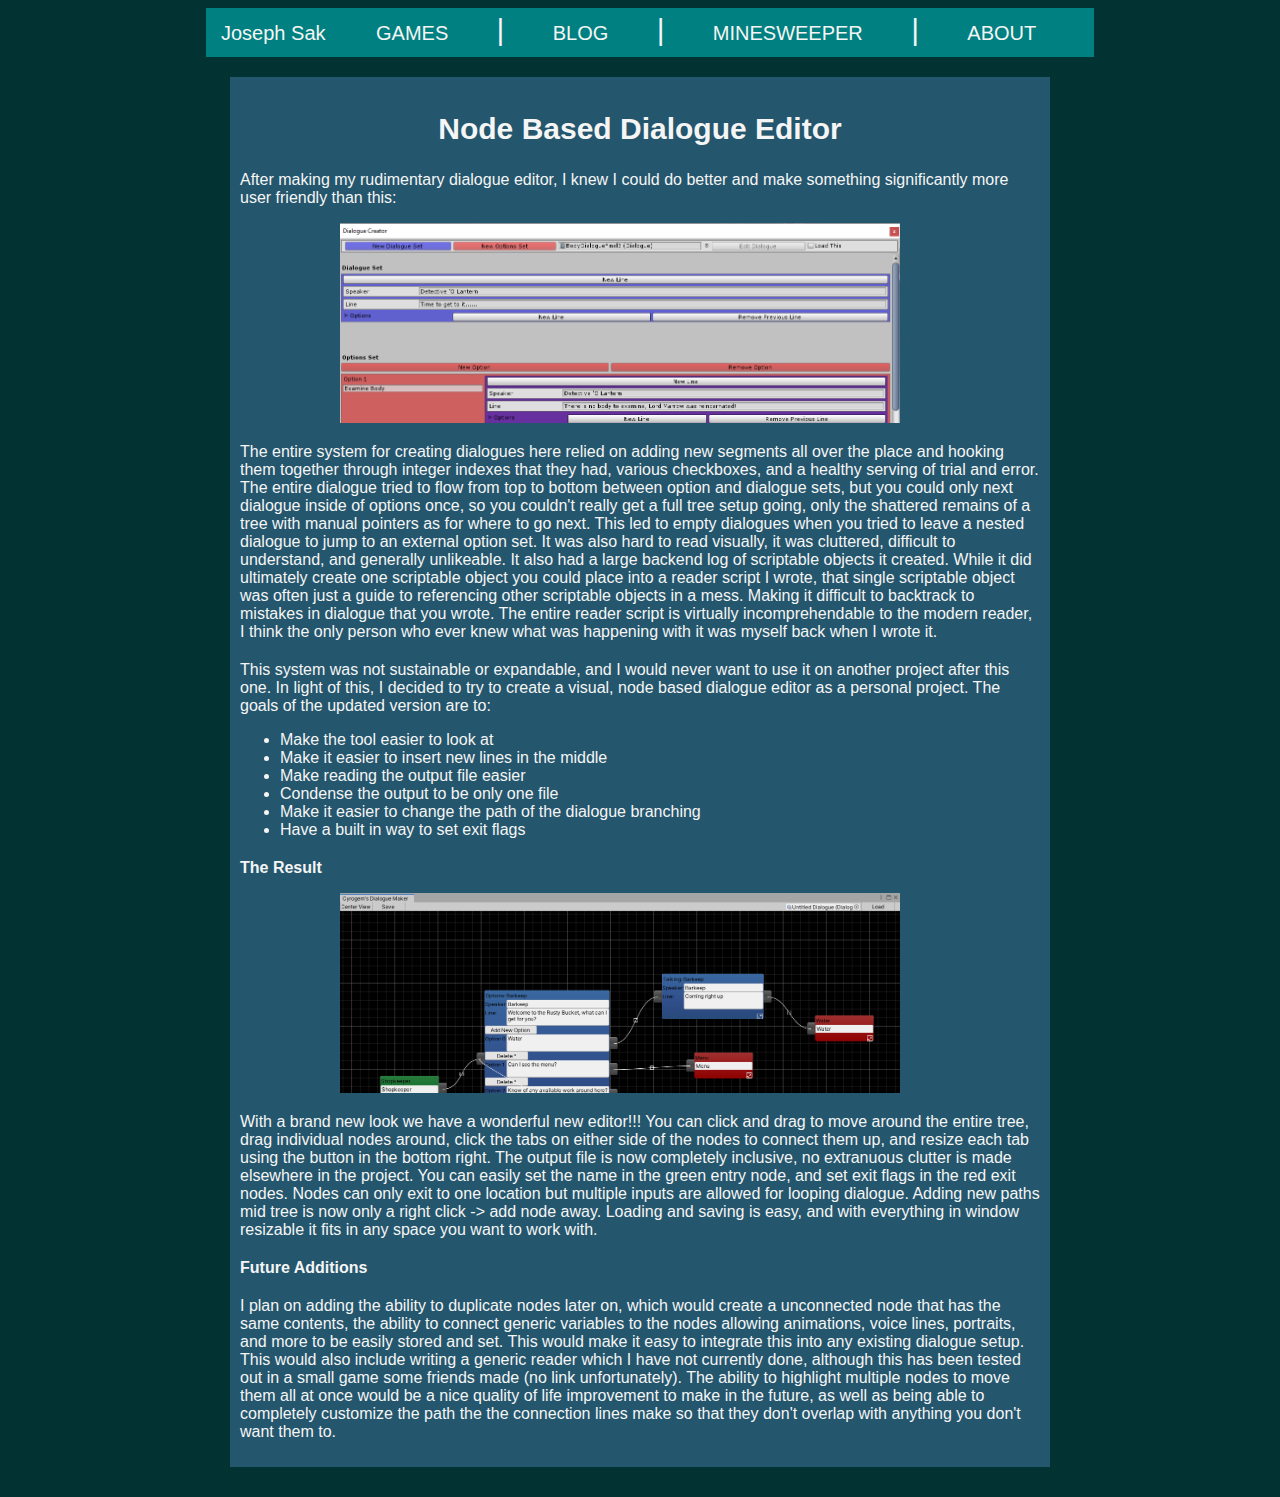
<file: blog.html>
<!DOCTYPE html>
<html lang="en">
<head>
    <meta charset="UTF-8">
    <meta name="viewport" content="width=device-width, initial-scale=1.0">
    <title>Blog</title>
    <link href="style.css" rel="stylesheet"/>
</head>
<body>
    <header>
        <nav class="nav-name">
            <div class="nav-button">
                <a href="about.html">Joseph Sak</a>
            </div>
        </nav>
        <nav class="nav-bar">
            <div class="nav-button">
                <a href="index.html">GAMES</a>
            </div>
            <div class="nav-button">
                |
            </div>
            <div class="nav-button">
                <a href="blog.html">BLOG</a>
            </div>
            <div class="nav-button">
                |
            </div>
            <div class="nav-button">
                <a href="minesweeper.html">MINESWEEPER</a>
            </div>
            <div class="nav-button">
                |
            </div>
            <div class="nav-button">
                <a href="about.html">ABOUT&nbsp;&nbsp;&nbsp;&nbsp;&nbsp;</a>
            </div>

        </nav>
    </header>

    <!-- Generic Modal -->
    <div class="modal center" id="generic-modal">
        <span class="close" id="generic-close">&times;</span>
        <img class="center" id="generic-image" alt="Zoomed in image" src="sakjose1.jpg">
        <div class="center-text" id="generic-description">
            Default Description
        </div>
    </div>

    <article class="blog-block">
        <h2 class="blog-title center-text">
            Node Based Dialogue Editor
        </h2>
        <div class="blog-content">
            <p>
                After making my rudimentary dialogue editor, I knew I could do better and make something significantly more user
                friendly than this:
            </p>
            <div class="blog-image"><img class="zoom" alt="What the dialogue used to look like" src="blog_images/old-dialogue.PNG"></div>
            <p>
                The entire system for creating dialogues here relied on adding new segments all over the place and hooking them 
                together through integer indexes that they had, various checkboxes, and a healthy serving of trial and error.
                The entire dialogue tried to flow from top to bottom between option and dialogue sets, but you could only next
                dialogue inside of options once, so you couldn't really get a full tree setup going, only the shattered remains
                of a tree with manual pointers as for where to go next.  This led to empty dialogues when you tried to leave a 
                nested dialogue to jump to an external option set.  It was also hard to read visually, it was cluttered, difficult
                to understand, and generally unlikeable.  It also had a large backend log of scriptable objects it created.  While
                it did ultimately create one scriptable object you could place into a reader script I wrote, that single scriptable
                object was often just a guide to referencing other scriptable objects in a mess.  Making it difficult to backtrack
                to mistakes in dialogue that you wrote.  The entire reader script is virtually incomprehendable to the modern reader,
                I think the only person who ever knew what was happening with it was myself back when I wrote it.
            </p>
            <p>
                This system was not sustainable or expandable, and I would never want to use it on another project after this one.
                In light of this, I decided to try to create a visual, node based dialogue editor as a personal project.  The goals
                of the updated version are to:
            </p>
            <ul>
                <li>Make the tool easier to look at</li>
                <li>Make it easier to insert new lines in the middle</li>
                <li>Make reading the output file easier</li>
                <li>Condense the output to be only one file</li>
                <li>Make it easier to change the path of the dialogue branching</li>
                <li>Have a built in way to set exit flags</li>
            </ul>
            <p>
                <strong>The Result</strong><br>                
            </p>
            <div class="blog-image"><img class="zoom" alt="What the dialogue looks like now" src="blog_images/new-dialogue.PNG"></div>
            <p>
                With a brand new look we have a wonderful new editor!!!  You can click and drag to move around the entire tree, 
                drag individual nodes around, click the tabs on either side of the nodes to connect them up, and resize each tab 
                using the button in the bottom right.  The output file is now completely inclusive, no extranuous clutter is made
                elsewhere in the project.  You can easily set the name in the green entry node, and set exit flags in the red exit
                nodes. Nodes can only exit to one location but multiple inputs are allowed for looping dialogue.  Adding new paths
                mid tree is now only a right click -> add node away.  Loading and saving is easy, and with everything in window 
                resizable it fits in any space you want to work with.  
            </p>   
            <p>
                <strong>Future Additions</strong><br>                
            </p> 
            <p>
                I plan on adding the ability to duplicate nodes later on, which would create a unconnected node that has the same 
                contents, the ability to connect generic variables to the nodes allowing animations, voice lines, portraits, and 
                more to be easily stored and set.  This would make it easy to integrate this into any existing dialogue setup. 
                This would also include writing a generic reader which I have not currently done, although this has been tested out 
                in a small game some friends made (no link unfortunately).  The ability to highlight multiple nodes to move them all
                at once would be a nice quality of life improvement to make in the future, as well as being able to completely 
                customize the path the the connection lines make so that they don't overlap with anything you don't want them to.
            </p>
        </div>
    </article>


    <script src="blog.js"></script>
</body>
</html>
</file>
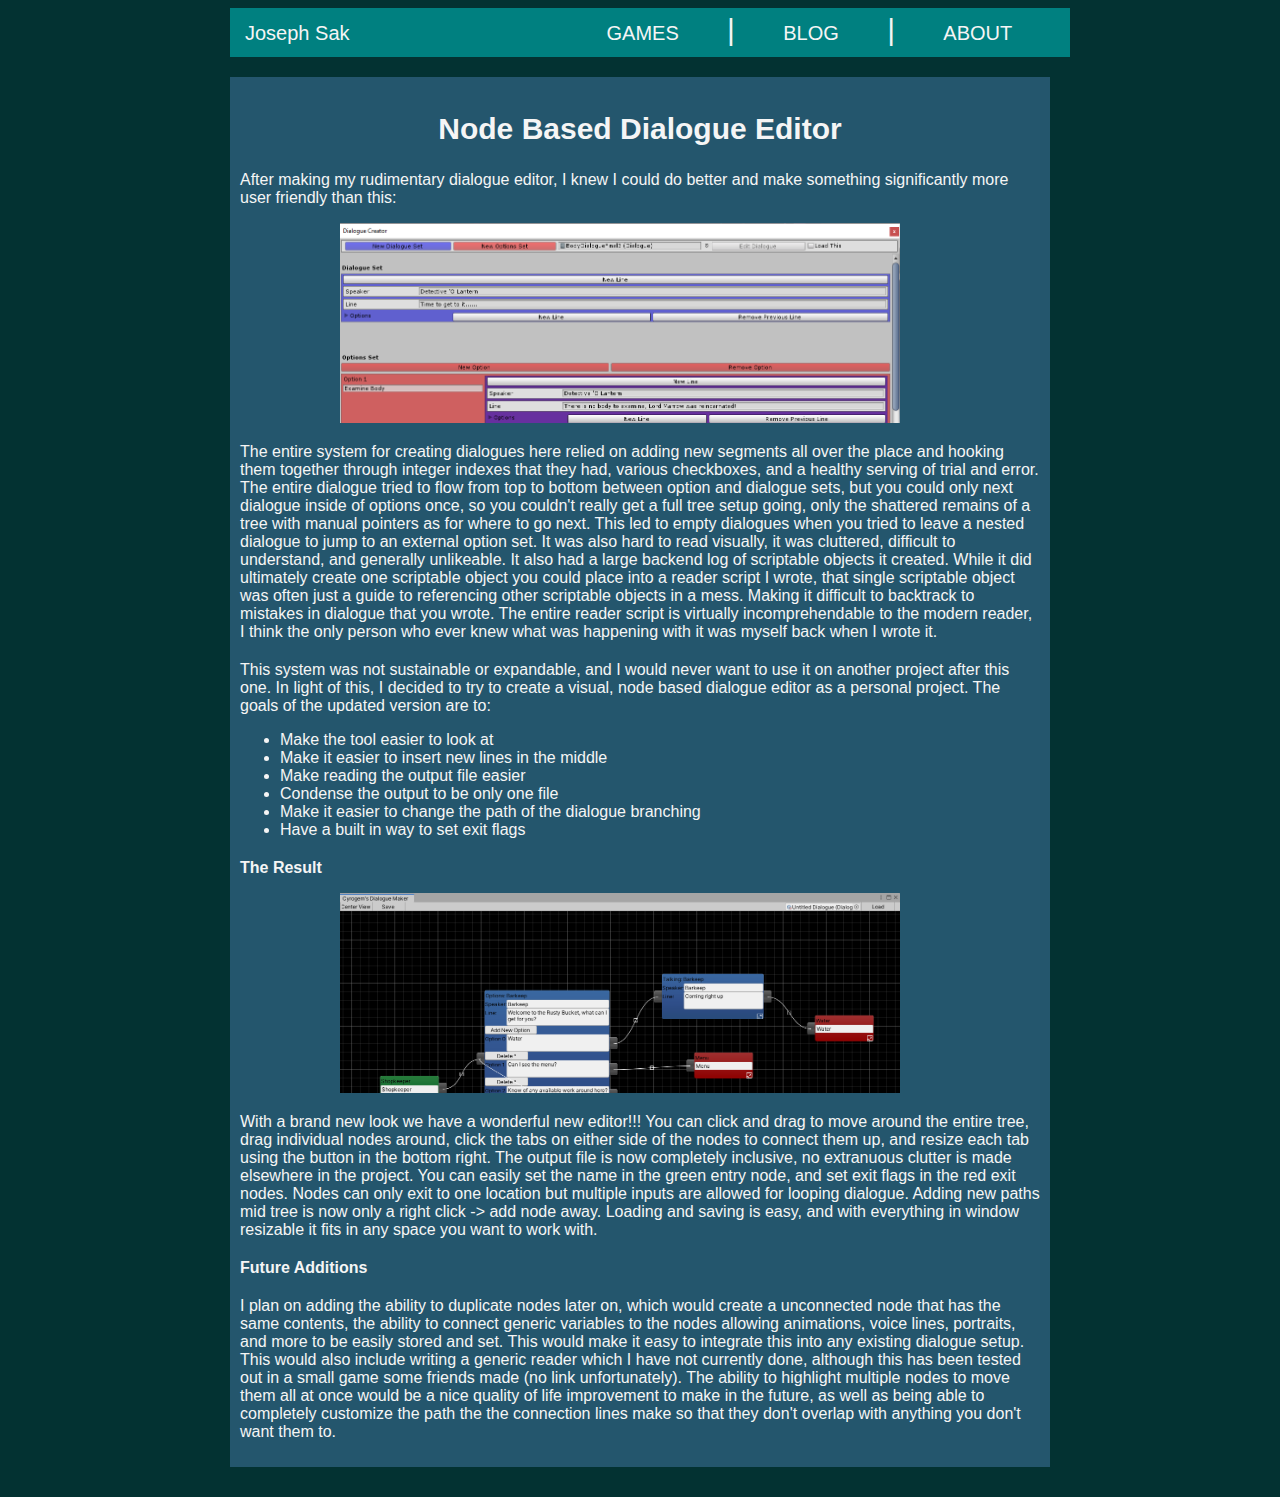
<file: mi347-blog.html>
<!DOCTYPE html>
<html lang="en">
<head>
    <meta charset="UTF-8">
    <meta name="viewport" content="width=device-width, initial-scale=1.0">
    <title>Blog</title>
    <link href="style.css" rel="stylesheet"/>
</head>
<body>
    <header>
        <nav class="nav-name">
            <div class="nav-button">
                <a href="about.html">Joseph Sak</a>
            </div>
        </nav>
        <nav class="nav-bar">
            <div class="nav-button">
                <a href="index.html">GAMES</a>
            </div>
            <div class="nav-button">
                |
            </div>
            <div class="nav-button">
                <a href="blog.html">BLOG</a>
            </div>
            <div class="nav-button">
                |
            </div>
            <div class="nav-button">
                <a href="about.html">ABOUT&nbsp;&nbsp;&nbsp;&nbsp;&nbsp;</a>
            </div>

        </nav>
    </header>

    <!-- Generic Modal -->
    <div class="modal center" id="generic-modal">
        <span class="close" id="generic-close">&times;</span>
        <img class="center" id="generic-image" alt="Zoomed in image" src="sakjose1.jpg">
        <div class="center-text" id="generic-description">
            Default Description
        </div>
    </div>

    <article class="blog-block">
        <h2 class="blog-title center-text">
            Node Based Dialogue Editor
        </h2>
        <div class="blog-content">
            <p>
                After making my rudimentary dialogue editor, I knew I could do better and make something significantly more user
                friendly than this:
            </p>
            <div class="blog-image"><img class="zoom" alt="What the dialogue used to look like" src="blog_images/old-dialogue.PNG"></div>
            <p>
                The entire system for creating dialogues here relied on adding new segments all over the place and hooking them 
                together through integer indexes that they had, various checkboxes, and a healthy serving of trial and error.
                The entire dialogue tried to flow from top to bottom between option and dialogue sets, but you could only next
                dialogue inside of options once, so you couldn't really get a full tree setup going, only the shattered remains
                of a tree with manual pointers as for where to go next.  This led to empty dialogues when you tried to leave a 
                nested dialogue to jump to an external option set.  It was also hard to read visually, it was cluttered, difficult
                to understand, and generally unlikeable.  It also had a large backend log of scriptable objects it created.  While
                it did ultimately create one scriptable object you could place into a reader script I wrote, that single scriptable
                object was often just a guide to referencing other scriptable objects in a mess.  Making it difficult to backtrack
                to mistakes in dialogue that you wrote.  The entire reader script is virtually incomprehendable to the modern reader,
                I think the only person who ever knew what was happening with it was myself back when I wrote it.
            </p>
            <p>
                This system was not sustainable or expandable, and I would never want to use it on another project after this one.
                In light of this, I decided to try to create a visual, node based dialogue editor as a personal project.  The goals
                of the updated version are to:
            </p>
            <ul>
                <li>Make the tool easier to look at</li>
                <li>Make it easier to insert new lines in the middle</li>
                <li>Make reading the output file easier</li>
                <li>Condense the output to be only one file</li>
                <li>Make it easier to change the path of the dialogue branching</li>
                <li>Have a built in way to set exit flags</li>
            </ul>
            <p>
                <strong>The Result</strong><br>                
            </p>
            <div class="blog-image"><img class="zoom" alt="What the dialogue looks like now" src="blog_images/new-dialogue.PNG"></div>
            <p>
                With a brand new look we have a wonderful new editor!!!  You can click and drag to move around the entire tree, 
                drag individual nodes around, click the tabs on either side of the nodes to connect them up, and resize each tab 
                using the button in the bottom right.  The output file is now completely inclusive, no extranuous clutter is made
                elsewhere in the project.  You can easily set the name in the green entry node, and set exit flags in the red exit
                nodes. Nodes can only exit to one location but multiple inputs are allowed for looping dialogue.  Adding new paths
                mid tree is now only a right click -> add node away.  Loading and saving is easy, and with everything in window 
                resizable it fits in any space you want to work with.  
            </p>   
            <p>
                <strong>Future Additions</strong><br>                
            </p> 
            <p>
                I plan on adding the ability to duplicate nodes later on, which would create a unconnected node that has the same 
                contents, the ability to connect generic variables to the nodes allowing animations, voice lines, portraits, and 
                more to be easily stored and set.  This would make it easy to integrate this into any existing dialogue setup. 
                This would also include writing a generic reader which I have not currently done, although this has been tested out 
                in a small game some friends made (no link unfortunately).  The ability to highlight multiple nodes to move them all
                at once would be a nice quality of life improvement to make in the future, as well as being able to completely 
                customize the path the the connection lines make so that they don't overlap with anything you don't want them to.
            </p>
        </div>
    </article>


    <script src="blog.js"></script>
</body>
</html>
</file>
<file: style.css>
header{
    position: sticky;
    display: inline-block;
    text-align: right;
    margin: 0 auto;
    margin-bottom: 10px;
    color: whitesmoke;
    font-size: 30px;
    width: 100%;
    min-width: 300px;
    background-color: teal;
    padding:10px;
    padding-top: 5px;
}

header a{
    text-align: right;
    text-decoration: none;
    color: whitesmoke;
    font-weight: 500;
    font-size: 20px;
}

iframe{
    width: 100%;
    height: 160px;
    border: 0;
}

.nav-bar{
    text-align: right;
    border: white;
    border-width: 1px;
    align-content: center;
    position: relative;
    display: inline-block;
    margin-left: 120px;
}

.nav-name{
    text-align: left;
    border: white;
    border-width: 1px;
    align-content: left;
    position: absolute;
    margin-left: 5px;
}

.nav-bar .nav-button{
    display: inline-block;
    padding-inline: 20px;
    text-align: center;
}

html {
    background-color: #033232;
    vertical-align: middle;
    justify-items: center;
    font-family: sans-serif;
    color: whitesmoke;
    text-decoration: none;
}

a{
    color: inherit;
}

.center{
    display: flex;
    justify-content: center;
    align-items: center;
}
.center-text{
    text-align: center;
}
.inline{
    display: inline-block;
    justify-content: center;
    align-items: center;
    padding: 0;
}
.bottom-space{
    margin-bottom: 10px;
}

/* #region Projects */
.project-block{
    background-color: #0A1045;
    box-shadow: gray 0 0 20px;
    margin: 0 auto;
    width: 1000px;
    margin-top: 10px;
    margin-bottom: 30px;
    padding: 10px;

    animation-name: zoom;
    animation-duration: 0.5s;
}

@-webkit-keyframes zoom {
    from {-webkit-transform:scale(0)} 
    to {-webkit-transform:scale(1)}
}

@keyframes zoom{
    from {transform: scale(0)}
    to {transform: scale(1)}
}

.project-column{
    max-width: 50%;
    min-width: 40%;
    margin-bottom: 10px;
    padding: 10px;
}

.project-column img{
    max-width: 48%;    
    margin: 2px;
}

.project-column p{
    margin: 0;
}

.project-title{
    font-size: 50px;
    padding: 10px;
}

.project-subtitle{
    font-size: 20px;
    padding-top: 10px;
    padding-bottom: 10px;
}

.project-icon{
    max-height: 150px;
    width: 50%;
}

.project-video{
    max-height: 130px;
    width: 48%;
    margin-top: 0px;
}

/*.project-description{
    
}*/

article iframe{
    margin-top: 10px;
}

.project-grid{
    margin: 0 auto;
    max-width: 1003px;
}

.project-grid-box{
    position: relative;
    max-width: 499px;
    max-width: 50%;
    margin: 8px;
    overflow: hidden;
}

.project-grid-box:hover{
    cursor: pointer;
}

.project-grid-box .img-hover{
    position: absolute;
    bottom: 0;
    right: 0;
    background: black;
    color: white;
    font-family: sans-serif;
    opacity: 0;
    visibility: hidden;
    -webkit-transition: visibility 0s, opacity 0.25s linear; 
    transition: visibility 0s, opacity 0.25s linear;
}

.project-grid-box:hover .img-hover{
    width: 100%;
    height: 100%;
    visibility: visible;
    opacity: 0.9;    
    display: flex;
    justify-content: center;
    align-items: center;
}

.img-hover{
    font-size: 30px;
    text-align: center;
}

.img-hover .title{
    opacity: 1;
    font-size: 50px;
}

.project-grid-box img{
    max-width: 100%;
}
/* #endregion */

/* #region Modals */
.modal {
    display: none; /* Hidden by default */
    position: fixed; /* Stay in place */
    z-index: 1; /* Sit on top */
    padding-top: 100px; /* Location of the box */
    left: 0;
    top: 0;
    width: 100%; /* Full width */
    height: 100%; /* Full height */
    overflow: auto; /* Enable scroll if needed */
    background-color: rgb(0,0,0); /* Fallback color */
    background-color: rgba(0,0,0,0.9); /* Black w/ opacity */
}

#generic-modal{
    display: none;
    z-index: 2; /* Sit above specific modals */
}

#generic-image{
    margin: 0 auto;
    max-width: 1200px;
}

#generic-description{
    font-size: 40px;
}

/* The Close Button */
.close {
    position: absolute;
    top: 15px;
    right: 35px;
    color: #f1f1f1;
    font-size: 40px;
    font-weight: bold;
    transition: 0.3s;
}

.close:hover,
.close:focus {
    color: #bbb;
    text-decoration: none;
    cursor: pointer;
}
/* #endregion */

/* #region Generic Deco */
.no-deco-color{    
    color: inherit;
}
.no-deco-line{
    text-decoration: none;
}
.no-deco{
    text-decoration: none;
    color: inherit;
}
/* #endregion */

/* #region Blogs */
.blog-block{
    background-color: rgb(36, 86, 109);
    margin: 0 auto;
    width: 800px;
    margin-top: 10px;
    margin-bottom: 30px;
    padding: 10px;
}

.blog-title{
    font-size: 30px;
}

.blog-image{
    overflow: hidden;
    margin-left: 100px;
    max-height: 200px;
    object-fit: cover;
}

.blog-content img{
    max-width: 80%;
    overflow: hidden;
}

.blog-content p{
    margin-top: 20px;
}
/* #endregion */

/* #region About Page */
.about-me{
    margin: 0 auto;
    max-width: 1000px;
    min-width: 500px;
    margin-bottom: 20px;
    margin-top: 10px;
    font-size: 20px;
}

.about-name{
    font-size: 50px;
    padding: 10px;
}

.about-block{
    margin: 0 auto;
    max-width: 1000px;
    min-width: 300px;
    margin-bottom: 30px;
    padding-top: 5px;
    padding-bottom: 5px;
    text-decoration: none;
}

#resume{
    width: 580px;
    height: 480px;
    margin-top: 10px;
    margin-bottom: 10px;
}

.about-column-left{
    margin: 0 auto;
    width: 60%;
    text-align: center;
}

.about-column-right{
    margin: 0 auto;
    width: 35%;
}

.about-skills{
    margin: 0 auto;
}

.about-window{
    background-color: rgb(36, 86, 109);
    color: whitesmoke;
}

.skill-icon{
    width: 30px;
    height: 30px;
}

.portrait{
    margin: 10px;
    max-width: 20%;
    height: 200px;
    width: 200px;
    border-radius: 50%;
    object-fit: cover;
}
/* #endregion */

/* #region Minesweeper */
#minesweeper-settings{
    border: solid whitesmoke 2px;
    display: inline-block;
    justify-content: center;
    align-items: center;
    padding: 0;
}

.minesweeper-difficulty{
    margin: 5px;
    margin-bottom: 2px;
    display: inline;
    text-align: center;
    color: whitesmoke;
    font-size: 24px;
}

.minesweeper-background{
    background-color: #222222;
    vertical-align: middle;
    justify-items: center;
    -webkit-touch-callout: none; /* iOS Safari */
    -webkit-user-select: none; /* Safari */
     -khtml-user-select: none; /* Konqueror HTML */
       -moz-user-select: none; /* Old versions of Firefox */
        -ms-user-select: none; /* Internet Explorer/Edge */
            user-select: none; /* Non-prefixed version, currently
                                  supported by Chrome, Edge, Opera and Firefox */
}

#minesweeper-board{
    margin: 0 auto;
    vertical-align: middle;
    justify-items: center;
    display: grid;
    max-width: 1110px;
    align-content: center;
    grid-template-columns: repeat(8,35px);
    grid-template-rows: repeat(8,35px);
    column-gap: 2px;
    row-gap: 2px;
    -webkit-touch-callout: none; /* iOS Safari */
    -webkit-user-select: none; /* Safari */
     -khtml-user-select: none; /* Konqueror HTML */
       -moz-user-select: none; /* Old versions of Firefox */
        -ms-user-select: none; /* Internet Explorer/Edge */
            user-select: none; /* Non-prefixed version, currently
                                  supported by Chrome, Edge, Opera and Firefox */
}

#minesweeper-board div{
    outline: none;
    user-select: none;
    -webkit-touch-callout: none; /* iOS Safari */
    -webkit-user-select: none; /* Safari */
     -khtml-user-select: none; /* Konqueror HTML */
       -moz-user-select: none; /* Old versions of Firefox */
        -ms-user-select: none; /* Internet Explorer/Edge */
            user-select: none; /* Non-prefixed version, currently
                                  supported by Chrome, Edge, Opera and Firefox */
}

.minesweeper-tile{
    max-width: 35px;
    margin-left: 0px;
    margin-bottom: 0px;
    outline: none;
    -webkit-touch-callout: none; /* iOS Safari */
    -webkit-user-select: none; /* Safari */
     -khtml-user-select: none; /* Konqueror HTML */
       -moz-user-select: none; /* Old versions of Firefox */
        -ms-user-select: none; /* Internet Explorer/Edge */
            user-select: none; /* Non-prefixed version, currently
                                  supported by Chrome, Edge, Opera and Firefox */
    -webkit-user-drag: none;
}
/* #endregion */
</file>
